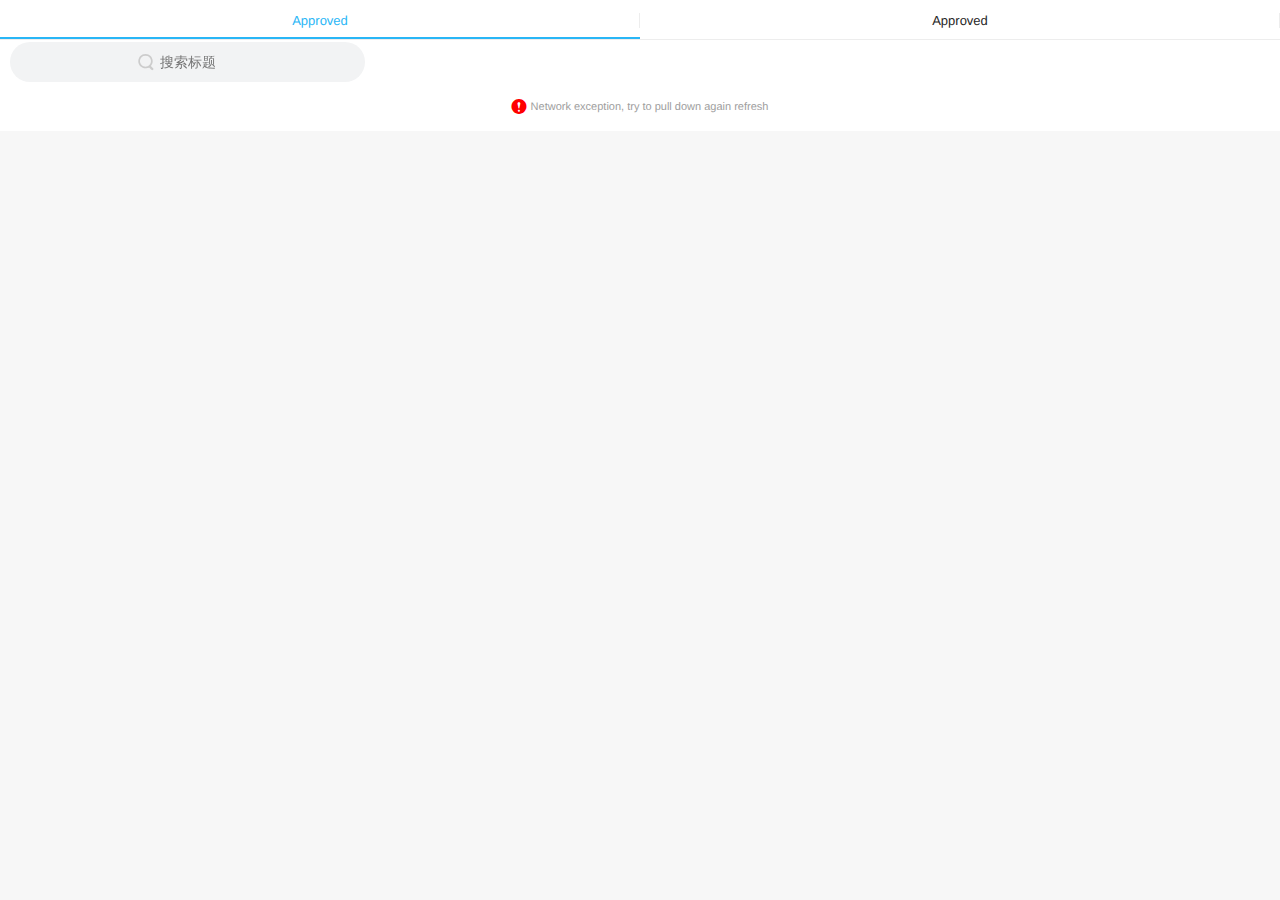
<file: src/main/resources/static/index.html>
<!DOCTYPE html>
<html lang="en">
<head>
    <meta charset="UTF-8">
    <meta http-equiv="Cache-Control" content="no-cache" />
    <title></title>
    <meta charset="UTF-8">
    <meta name="wap-font-scale" content="no">
    <meta content="width=device-width,initial-scale=1.0,maximum-scale=1.0,user-scalable=no" name="viewport">
    <meta content="yes" name="apple-mobile-web-app-capable">
    <meta content="black" name="apple-mobile-web-app-status-bar-style">
    <meta content="telephone=no" name="format-detection">
    <meta content="email=no" name="format-detection">
    <meta http-equiv="Pragma" content="no-cache">
<meta http-equiv="Cache-Control" content="no-cache">
<meta http-equiv="Expires" content="0">
<META HTTP-EQUIV="pragma" CONTENT="no-cache">
<META HTTP-EQUIV="Cache-Control" CONTENT="no-store, must-revalidate">
<META HTTP-EQUIV="expires" CONTENT="Wed, 26 Feb 1997 08:21:57 GMT">
<META HTTP-EQUIV="expires" CONTENT="0">
<script src="./libs/require.js" data-main="./js/main.min.js?v=1561358480182"></script>
<link href="./css/common.min.css?v=1561358480183" rel="stylesheet"/>
</head>
<body>
    <script src="http://cmp/v/js/cmp-i18n.js"></script>
    <script src="http://cmp/v/js/cordova/__CMPSHELL_PLATFORM__/cordova.js"></script>
    <script src="http://cmp/v/js/cordova/cordova-plugins.js"></script>
    <script src="http://cmp/v/js/cmp.js"></script>
    <script src="http://cmp/v/js/cmp-att.js"></script>
</body>
</html>
</file>
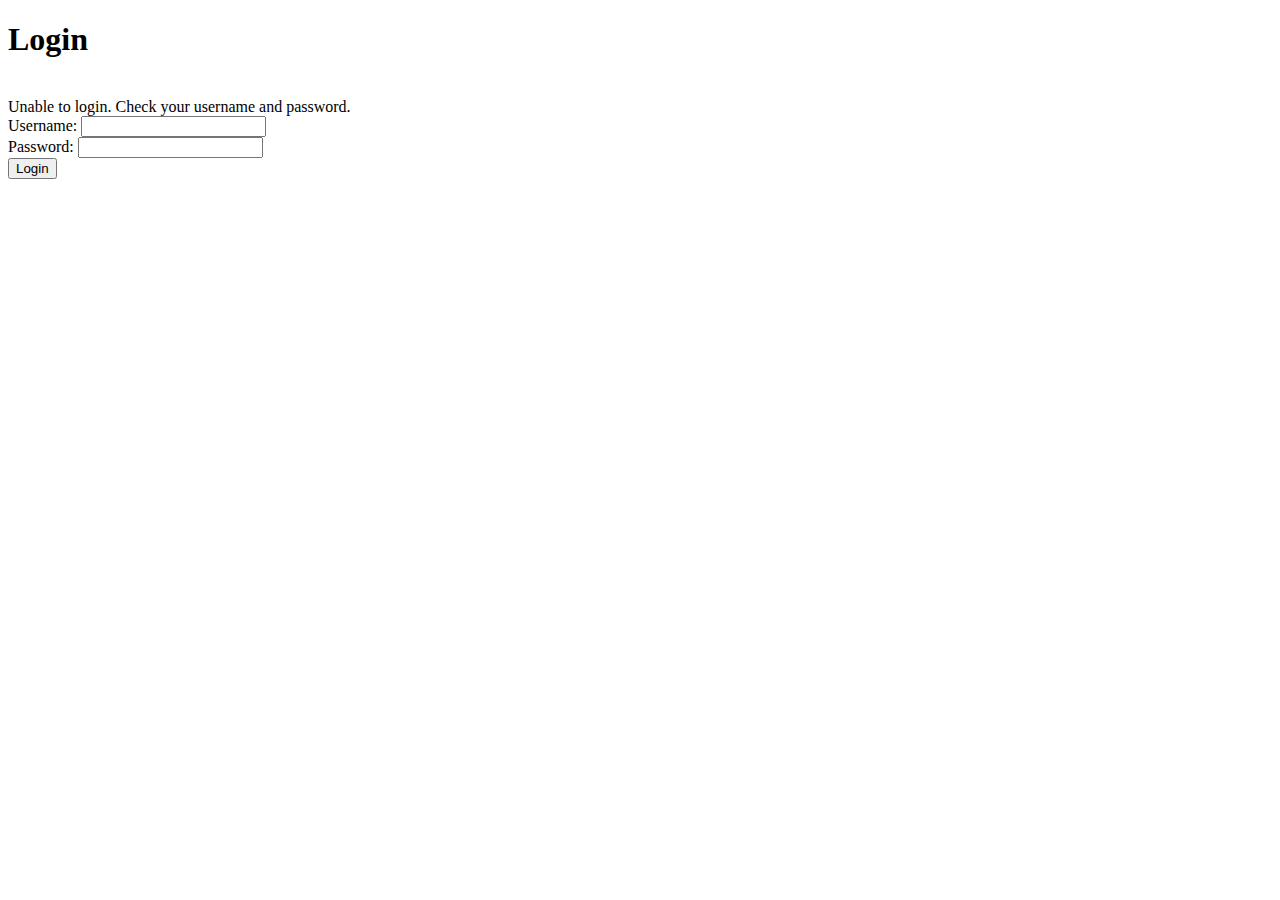
<file: src/main/resources/templates/login.html>
<!DOCTYPE html>
<html xmlns="http://www.w3.org/1999/xhtml"
      xmlns:th="http://www.thymeleaf.org">
<head>
    <title>hxnc</title>
</head>

<body>
<h1>Login</h1>
<img th:src="@{/images/hw.jpg}"/>

<div th:if="${error}">
    Unable to login. Check your username and password.
</div>

<form method="POST" th:action="@{/login}" id="loginForm">
    <label for="username">Username: </label>
    <input type="text" name="username" id="username" /><br/>

    <label for="password">Password: </label>
    <input type="password" name="password" id="password" /><br/>

    <input type="submit" value="Login"/>
</form>
</body>
</html>
</file>
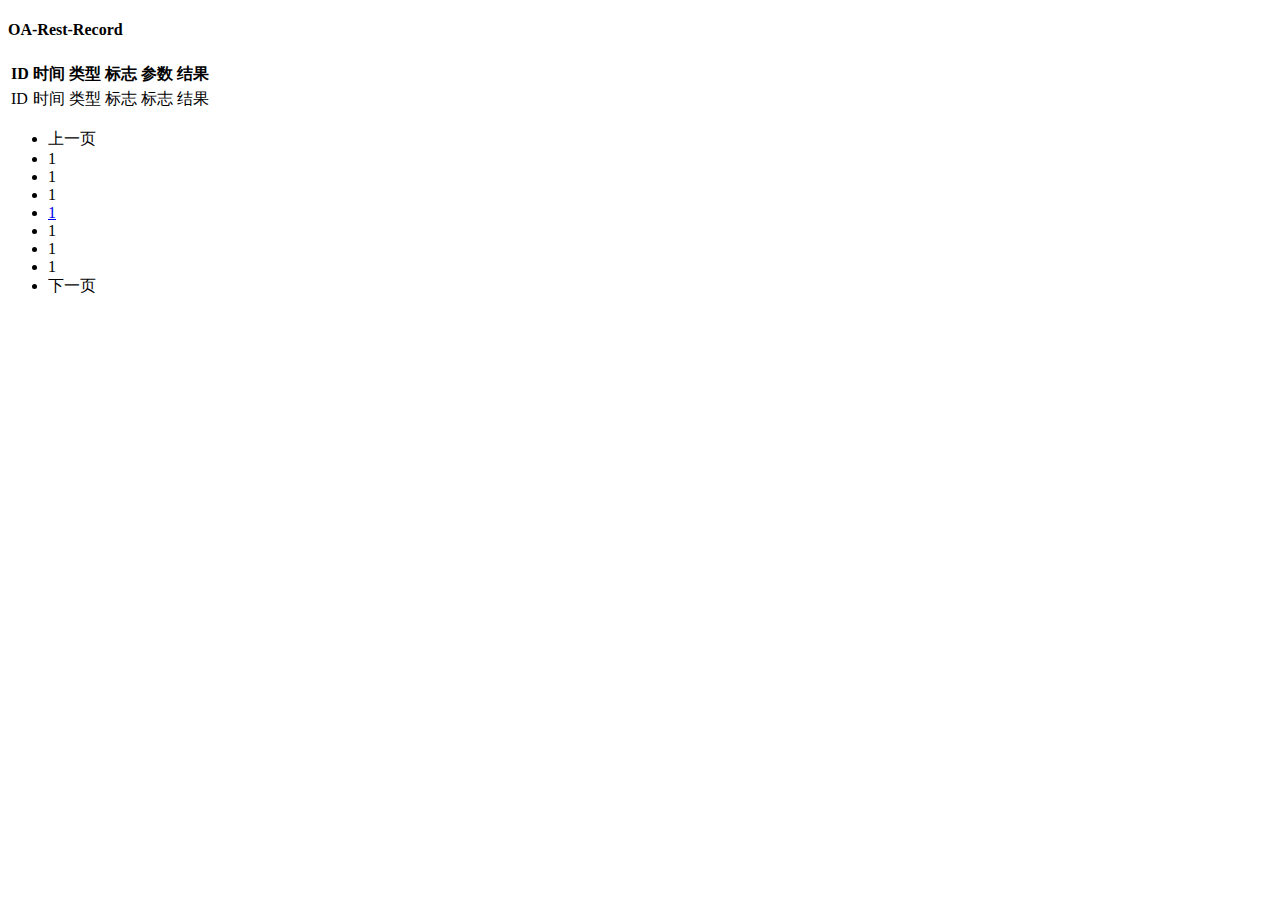
<file: src/main/resources/templates/oaRestRecord.html>
<!DOCTYPE html>
<html xmlns="http://www.w3.org/1999/xhtml"
      xmlns:th="http://www.thymeleaf.org">
<head>
    <meta charset="UTF-8"/>
    <title>OA-Rest-Record</title>
    <link rel="stylesheet" th:href="@{/css/bootstrap.min.css}"/>
</head>

<body>
<div class="container">
    <div class="col-md-12">
        <div class="panel panel-primary">
            <div class="panel-heading">
                <h4 class="panel-title">OA-Rest-Record</h4>
            </div>
            <div class="panel-body">
                <div class="table table-responsive">
                    <table class="table table-bordered table-hover">
                        <thead>
                        <th class="text-center">ID</th>
                        <th class="text-center">时间</th>
                        <th class="text-center">类型</th>
                        <th class="text-center">标志</th>
                        <th class="text-center">参数</th>
                        <th class="text-center">结果</th>
                        </thead>
                        <tbody class="text-center">
                        <tr th:each="o : ${oaRestRecords.content}">
                            <td th:text="${o.id}">ID</td>
                            <td th:text="${o.restAt}">时间</td>
                            <td th:text="${o.type}">类型</td>
                            <td th:text="${o.success}">标志</td>
                            <td th:text="${o.params}">标志</td>
                            <td th:text="${o.result}">结果</td>
                        </tr>
                        </tbody>
                    </table>
                </div>
            </div>
        </div>
    </div>
</div>

<ul class="pagination pagination-lg"
    th:with="currentPage=${oaRestRecords.number}+1, totalPages=${oaRestRecords.totalPages}, therf='oaRestRecords?page='">
    <li th:class="${currentPage==1}?'disabled' : ''"><a th:href="${currentPage==1}?'#':@{${therf} + ${currentPage-2}}">上一页</a>
    </li>
    <li th:if="${currentPage-3 >=1}"><a th:href="@{${therf} + ${currentPage-4}}" th:text="${currentPage -3}">1</a></li>
    <li th:if="${currentPage-2 >=1}"><a th:href="@{${therf} + ${currentPage-3}}" th:text="${currentPage -2}">1</a></li>
    <li th:if="${currentPage-1 >=1}"><a th:href="@{${therf} + ${currentPage-2}}" th:text="${currentPage -1}">1</a></li>
    <li class="active"><a href="#" th:text="${currentPage}">1</a></li>
    <li th:if="${currentPage+1 <=totalPages}"><a th:href="@{${therf} + ${currentPage}}"
                                                 th:text="${currentPage +1}">1</a></li>
    <li th:if="${currentPage+2 <=totalPages}"><a th:href="@{${therf} + ${currentPage+1}}"
                                                 th:text="${currentPage +2}">1</a></li>
    <li th:if="${currentPage+3 <=totalPages}"><a th:href="@{${therf} + ${currentPage+2}}"
                                                 th:text="${currentPage +3}">1</a></li>
    <li th:class="${currentPage==totalPages}?'disabled' : ''"><a
            th:href="${currentPage==totalPages}?'#':@{${therf} + ${currentPage}}">下一页</a></li>
</ul>

</body>
</html>
</file>
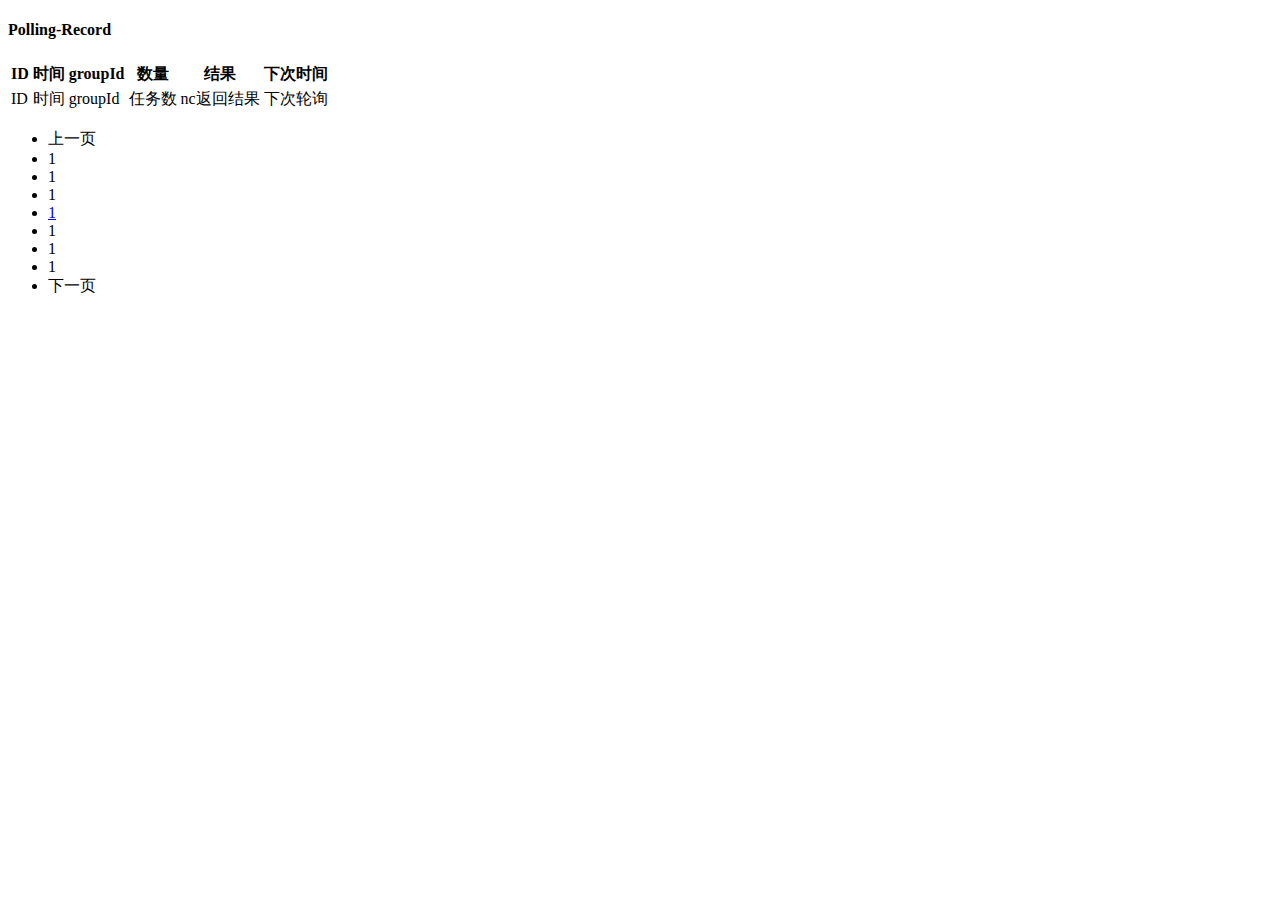
<file: src/main/resources/templates/pollingRecord.html>
<!DOCTYPE html>
<html xmlns="http://www.w3.org/1999/xhtml"
      xmlns:th="http://www.thymeleaf.org">
<head>
    <meta charset="UTF-8"/>
    <title>Polling-Record</title>
    <link rel="stylesheet" th:href="@{/css/bootstrap.min.css}"/>
</head>

<body>
<div class="container">
    <div class="col-md-12">
        <div class="panel panel-primary">
            <div class="panel-heading">
                <h4 class="panel-title">Polling-Record</h4>
            </div>
            <div class="panel-body">
                <div class="table table-responsive">
                    <table class="table table-bordered table-hover">
                        <thead>
                        <th class="text-center">ID</th>
                        <th class="text-center">时间</th>
                        <th class="text-center">groupId</th>
                        <th class="text-center">数量</th>
                        <th class="text-center">结果</th>
                        <th class="text-center">下次时间</th>
                        </thead>
                        <tbody class="text-center">
                        <tr th:each="o : ${pollingRecords.content}">
                            <td th:text="${o.id}">ID</td>
                            <td th:text="${o.pollAt}">时间</td>
                            <td th:text="${o.groupId}">groupId</td>
                            <td th:text="${o.taskCount}">任务数</td>
                            <td th:text="${o.ncResult}">nc返回结果</td>
                            <td th:text="${o.nextTime}">下次轮询</td>
                        </tr>
                        </tbody>
                    </table>
                </div>
            </div>
        </div>
    </div>
</div>

<ul class="pagination pagination-lg"
    th:with="currentPage=${pollingRecords.number}+1, totalPages=${pollingRecords.totalPages}, therf='pollingRecords?page='"
    th:if="${pollingRecords.totalPages > 0}">
    <li th:if="${currentPage>1}"><a th:href="@{${therf} + ${currentPage-2}}">上一页</a></li>
    <li th:if="${currentPage-3>=1}"><a th:href="@{${therf} + ${currentPage-4}}" th:text="${currentPage-3}">1</a></li>
    <li th:if="${currentPage-2>=1}"><a th:href="@{${therf} + ${currentPage-3}}" th:text="${currentPage-2}">1</a></li>
    <li th:if="${currentPage-1>=1}"><a th:href="@{${therf} + ${currentPage-2}}" th:text="${currentPage-1}">1</a></li>
    <li class="active"><a href="#" th:text="${currentPage}">1</a></li>
    <li th:if="${currentPage+1<=totalPages}"><a th:href="@{${therf} + ${currentPage}}"
                                                 th:text="${currentPage +1}">1</a></li>
    <li th:if="${currentPage+2<=totalPages}"><a th:href="@{${therf} + ${currentPage+1}}"
                                                 th:text="${currentPage +2}">1</a></li>
    <li th:if="${currentPage+3<=totalPages}"><a th:href="@{${therf} + ${currentPage+2}}"
                                                 th:text="${currentPage +3}">1</a></li>
    <li th:if="${currentPage<totalPages}"><a th:href="@{${therf} + ${currentPage}}">下一页</a></li>
</ul>

</body>
</html>
</file>
<file: src/main/resources/static/css/common.min.css>
.preloader,.spinner{width:20px;height:20px}.yy-pageview,.yy-showpage{-webkit-backface-visibility:hidden}.yy-input-inner,input[type=search]{-webkit-appearance:none}@font-face{font-family:icomoon;src:url(../fonts/icomoon.eot?4juiro1);src:url(../fonts/icomoon.eot?4juiro1#iefix) format('embedded-opentype'),url(../fonts/icomoon.ttf?4juiro1) format('truetype'),url(../fonts/icomoon.woff?4juiro1) format('woff'),url(../fonts/icomoon.svg?4juiro1#icomoon) format('svg');font-weight:400;font-style:normal}embed{display:none}.sticky{position:-webkit-sticky!important;position:sticky!important;z-index:11!important;top:0!important}.fixed{position:fixed!important;z-index:111!important;top:0}.yy-translate3d{transform:translate3d(0,0,0);-webkit-transition:transform .3s ease;transition:transform .3s ease;-webkit-transform:translate3d(0,0,0)}.preloader{display:inline-block;background-image:url("data:image/svg+xml;charset=utf-8,%3Csvg%20viewBox%3D'0%200%20120%20120'%20xmlns%3D'http%3A%2F%2Fwww.w3.org%2F2000%2Fsvg'%20xmlns%3Axlink%3D'http%3A%2F%2Fwww.w3.org%2F1999%2Fxlink'%3E%3Cdefs%3E%3Cline%20id%3D'l'%20x1%3D'60'%20x2%3D'60'%20y1%3D'7'%20y2%3D'27'%20stroke%3D'%236c6c6c'%20stroke-width%3D'11'%20stroke-linecap%3D'round'%2F%3E%3C%2Fdefs%3E%3Cg%3E%3Cuse%20xlink%3Ahref%3D'%23l'%20opacity%3D'.27'%2F%3E%3Cuse%20xlink%3Ahref%3D'%23l'%20opacity%3D'.27'%20transform%3D'rotate(30%2060%2C60)'%2F%3E%3Cuse%20xlink%3Ahref%3D'%23l'%20opacity%3D'.27'%20transform%3D'rotate(60%2060%2C60)'%2F%3E%3Cuse%20xlink%3Ahref%3D'%23l'%20opacity%3D'.27'%20transform%3D'rotate(90%2060%2C60)'%2F%3E%3Cuse%20xlink%3Ahref%3D'%23l'%20opacity%3D'.27'%20transform%3D'rotate(120%2060%2C60)'%2F%3E%3Cuse%20xlink%3Ahref%3D'%23l'%20opacity%3D'.27'%20transform%3D'rotate(150%2060%2C60)'%2F%3E%3Cuse%20xlink%3Ahref%3D'%23l'%20opacity%3D'.37'%20transform%3D'rotate(180%2060%2C60)'%2F%3E%3Cuse%20xlink%3Ahref%3D'%23l'%20opacity%3D'.46'%20transform%3D'rotate(210%2060%2C60)'%2F%3E%3Cuse%20xlink%3Ahref%3D'%23l'%20opacity%3D'.56'%20transform%3D'rotate(240%2060%2C60)'%2F%3E%3Cuse%20xlink%3Ahref%3D'%23l'%20opacity%3D'.66'%20transform%3D'rotate(270%2060%2C60)'%2F%3E%3Cuse%20xlink%3Ahref%3D'%23l'%20opacity%3D'.75'%20transform%3D'rotate(300%2060%2C60)'%2F%3E%3Cuse%20xlink%3Ahref%3D'%23l'%20opacity%3D'.85'%20transform%3D'rotate(330%2060%2C60)'%2F%3E%3C%2Fg%3E%3C%2Fsvg%3E");background-position:50%;background-size:100%;background-repeat:no-repeat;-webkit-animation:preloader-spin 1s steps(12,end) infinite;animation:preloader-spin 1s steps(12,end) infinite}.yy-text-loading{width:16px;height:16px}.preloader-white{background-image:url("data:image/svg+xml;charset=utf-8,%3Csvg%20viewBox%3D'0%200%20120%20120'%20xmlns%3D'http%3A%2F%2Fwww.w3.org%2F2000%2Fsvg'%20xmlns%3Axlink%3D'http%3A%2F%2Fwww.w3.org%2F1999%2Fxlink'%3E%3Cdefs%3E%3Cline%20id%3D'l'%20x1%3D'60'%20x2%3D'60'%20y1%3D'7'%20y2%3D'27'%20stroke%3D'%23fff'%20stroke-width%3D'11'%20stroke-linecap%3D'round'%2F%3E%3C%2Fdefs%3E%3Cg%3E%3Cuse%20xlink%3Ahref%3D'%23l'%20opacity%3D'.27'%2F%3E%3Cuse%20xlink%3Ahref%3D'%23l'%20opacity%3D'.27'%20transform%3D'rotate(30%2060%2C60)'%2F%3E%3Cuse%20xlink%3Ahref%3D'%23l'%20opacity%3D'.27'%20transform%3D'rotate(60%2060%2C60)'%2F%3E%3Cuse%20xlink%3Ahref%3D'%23l'%20opacity%3D'.27'%20transform%3D'rotate(90%2060%2C60)'%2F%3E%3Cuse%20xlink%3Ahref%3D'%23l'%20opacity%3D'.27'%20transform%3D'rotate(120%2060%2C60)'%2F%3E%3Cuse%20xlink%3Ahref%3D'%23l'%20opacity%3D'.27'%20transform%3D'rotate(150%2060%2C60)'%2F%3E%3Cuse%20xlink%3Ahref%3D'%23l'%20opacity%3D'.37'%20transform%3D'rotate(180%2060%2C60)'%2F%3E%3Cuse%20xlink%3Ahref%3D'%23l'%20opacity%3D'.46'%20transform%3D'rotate(210%2060%2C60)'%2F%3E%3Cuse%20xlink%3Ahref%3D'%23l'%20opacity%3D'.56'%20transform%3D'rotate(240%2060%2C60)'%2F%3E%3Cuse%20xlink%3Ahref%3D'%23l'%20opacity%3D'.66'%20transform%3D'rotate(270%2060%2C60)'%2F%3E%3Cuse%20xlink%3Ahref%3D'%23l'%20opacity%3D'.75'%20transform%3D'rotate(300%2060%2C60)'%2F%3E%3Cuse%20xlink%3Ahref%3D'%23l'%20opacity%3D'.85'%20transform%3D'rotate(330%2060%2C60)'%2F%3E%3C%2Fg%3E%3C%2Fsvg%3E")}@-webkit-keyframes preloader-spin{100%{-webkit-transform:rotate(360deg)}}@keyframes preloader-spin{100%{transform:rotate(360deg)}}*{padding:0;margin:0;-moz-flex-shrink:0;-webkit-flex-shrink:0;flex-shrink:0;box-sizing:border-box}body,html{font-size:20px;-webkit-tap-highlight-color:transparent;width:100%;height:100%;font-family:HiraginoSansGB-W3,"Helvetica Neue",Helvetica,STHeiTi,sans-serif;overflow:hidden;touch-action:manipulation}.displayflex,.yy-icon i,.yy-statusview,.yy-view{-webkit-overflow-scrolling:touch;position:relative}.displayflex,.yy-icon i{display:-webkit-box;display:-webkit-flex;display:-moz-box;display:-moz-flex;display:-ms-flexbox;display:flex}.yy-pretext{float:left}.yy-text-loading{margin-right:5px}.yy-text-box{display:-webkit-box;-webkit-box-orient:vertical;overflow:hidden;word-break:break-word}.yy-root-view{width:100%;height:100%;position:relative;-webkit-box-direction:normal;-webkit-box-orient:vertical;-moz-flex-direction:column;-webkit-flex-direction:column;flex-direction:column}.yy-page-inner,.yy-pageview{-moz-flex-direction:column;width:100%;height:100%;background-color:#fff;-webkit-box-orient:vertical;position:absolute;overflow:hidden;-webkit-box-direction:normal}.yy-pageview{left:0;top:0;-webkit-flex-direction:column;flex-direction:column;-webkit-transform-style:preserve-3d;transform:translate3d(100%,0,0);-webkit-transform:translate3d(100%,0,0)}.yy-pageview-show,.yy-viewpager-item .yy-pageview{transform:translate3d(0,0,0);-webkit-transform:translate3d(0,0,0)}.yy-page-inner{z-index:18;-webkit-flex-direction:column;flex-direction:column}.yy-showpage{width:100%;height:100%;position:absolute;backface-visibility:hidden;-webkit-perspective:1000;perspective:1000;background-color:#fff;-webkit-box-direction:normal;-webkit-box-orient:vertical;-moz-flex-direction:column;-webkit-flex-direction:column;flex-direction:column}.yy-date-wrapper,.yy-dialog-wrapper{-webkit-backface-visibility:hidden;-moz-backface-visibility:hidden;-webkit-transform:translate3d(-50%,0,0);-moz-transform:translate3d(-50%,0,0);-ms-transform:translate3d(-50%,0,0)}.displaynone{display:none!important}.yy-backcover{position:absolute;left:0;right:0;top:0;bottom:0;z-index:100}.yy-allcomments-wrapper,.yy-date-wrapper,.yy-dialog-wrapper{left:50%;position:absolute;visibility:hidden}.yy-dialog-wrapper{top:30%;width:75%;height:auto;z-index:2000;backface-visibility:hidden;transform:translate3d(-50%,0,0)}.yy-date-wrapper{top:40%;width:300px;height:122px;z-index:1001;background:#fff;backface-visibility:hidden;transform:translate3d(-50%,0,0)}.yy-input-inner{width:45%;height:36px;font-size:14px;text-align:center;-moz-appearance:none;color:#333!important;appearance:none;border:1px solid #eee;border-radius:2px}.yy-input-wrap{width:90%;color:#333;font-size:14px;line-height:36px;margin:20px auto}.yy-allcomments-wrapper{width:100%;height:auto;z-index:2000;-webkit-backface-visibility:hidden;-moz-backface-visibility:hidden;backface-visibility:hidden;-webkit-transform:translate3d(-50%,0,0);-moz-transform:translate3d(-50%,0,0);-ms-transform:translate3d(-50%,0,0);transform:translate3d(-50%,0,0)}.yy-dialog-bk-show,.yy-dialog-show.yy-dialog-out-wrap{visibility:visible}.yy-dialog-bk{position:absolute;width:100%;height:100%;top:0;left:0;z-index:1000;opacity:0;background:rgba(0,0,0,.5);-webkit-transition:opacity .3s;-moz-transition:opacity .3s;transition:opacity .3s}.yy-allcomments-inner,.yy-dialog-inner{background:#fff;border-radius:3px;position:relative;margin:0 auto}.yy-dialog-bk-show{opacity:1}.yy-dialog-inner{-webkit-transition:-webkit-transform .2s,opacity .2s;-moz-transition:-moz-transform .2s,opacity .2s;transition:transform .2s,opacity .2s}.yy-allcomments-inner{height:440px;-webkit-transition:-webkit-transform .2s,opacity .2s;-moz-transition:-moz-transform .2s,opacity .2s;transition:transform .2s,opacity .2s}.yy-checklist,.yy-pull-arrow,.yy-sgm-android-inner{transition:transform .3s cubic-bezier(.05,.69,.14,1)}.yy-dialog-hide.yy-dialog-effect-1 .yy-allcomments-inner,.yy-dialog-hide.yy-dialog-effect-1 .yy-dialog-inner{-webkit-transform:scale(.7);-moz-transform:scale(.7);-ms-transform:scale(.7);transform:scale(.7);opacity:0}.yy-dialog-show.yy-dialog-effect-1 .yy-allcomments-inner,.yy-dialog-show.yy-dialog-effect-1 .yy-dialog-inner{-webkit-transform:scale(1);-moz-transform:scale(1);-ms-transform:scale(1);transform:scale(1);opacity:1}.yy-dialog-effect-3 .yy-allcomments-inner,.yy-dialog-effect-3 .yy-dialog-inner{-webkit-transform:translateY(20%);-moz-transform:translateY(20%);-ms-transform:translateY(20%);transform:translateY(20%);opacity:0}.yy-dialog-show.yy-dialog-effect-3 .yy-allcomments-inner,.yy-dialog-show.yy-dialog-effect-3 .yy-dialog-inner{-webkit-transform:translateY(0);-moz-transform:translateY(0);-ms-transform:translateY(0);transform:translateY(0);opacity:1}.yy-dialog-effect-2 .yy-allcomments-inner,.yy-dialog-effect-2 .yy-dialog-inner{-webkit-transform:translateX(20%);-moz-transform:translateX(20%);-ms-transform:translateX(20%);transform:translateX(20%);opacity:0}.yy-dialog-show.yy-dialog-effect-2 .yy-allcomments-inner,.yy-dialog-show.yy-dialog-effect-2 .yy-dialog-inner{-webkit-transform:translateX(0);-moz-transform:translateX(0);-ms-transform:translateX(0);transform:translateX(0);opacity:1}.yy-repeat{position:relative}.yy-repeat-placeholder{position:absolute;left:0;right:0;top:0;z-index:21;bottom:0;background-color:#eee}.yy-dialog-title,.yy-nexttext,.yy-pretext,.yy-sticky{position:relative}.yy-dialog-title{text-align:center;font-size:17px;color:#333;padding-top:14px;margin-bottom:14px}.yy-sticky{position:-webkit-sticky!important;position:-moz-sticky;position:-ms-sticky;position:sticky!important}.yy-imgcontent-text,.yy-radio,.yy-sgm-android,.yy-sgm-android-inner{position:relative}.yy-sgm-android-inner{flex-wrap:nowrap}.yy-radio{border-radius:100%}.yy-radio-selected .yy-radio:before{top:50%;left:50%;z-index:10;font-size:18px;transform:translate3d(-50%,-50%,0);-webkit-transform:translate3d(-50%,-50%,0)}.yy-btn,.yy-icon,.yy-sgm-android,.yy-sgm-ios,.yy-view{z-index:10}.yy-segmentitem-android{flex-shrink:0;-webkit-flex-shrink:0;justify-content:center;-webkit-justify-content:center;align-items:center;-webkit-align-items:center}.yy-segmentitem{-webkit-flex:1;-webkit-box-flex:1;-moz-box-flex:1;-ms-flex:1;justify-content:center;-webkit-justify-content:center;align-items:center;-webkit-align-items:center}.yy-sgm-android{overflow:hidden;-webkit-overflow-scrolling:touch}.yy-imgcontent-text img{max-width:100%}.yy-popover{position:absolute;top:30px;z-index:22;visibility:hidden}.yy-pop-arrow{z-index:0;position:absolute}.yy-pop-bk,.yy-poplayer-bk{position:absolute;left:0;right:0;top:0;bottom:0;z-index:22;background-color:rgba(0,0,0,.5)}.yy-btn,.yy-btn-1,.yy-btn-2,.yy-pop-content,.yy-viewpager{position:relative}.yy-pop-content,.yy-tip{background-color:rgba(0,0,0,.9)}.yy-pop-content{border-radius:4px;z-index:1;overflow:hidden}.yy-viewpager{overflow:hidden}.yy-viewpager-item{position:absolute;width:100%;height:100%;top:0;overflow:hidden;left:0}.yy-sgm-ios-selected{background-color:#0093ff}.yy-sgm-item-selected{color:#fff!important}.yy-sgm-item-selected-android,.yy-sgm-item-selected-android .yy-icon-text,.yy-sgm-item-selected-android .yy-text,.yy-sgm-item-selected-android i{color:#0093ff!important}.yy-sgm-item-selected .yy-icon-text,.yy-sgm-item-selected i{color:#fff!important}.yy-btn-1{border:1px solid #0093ff;background-color:#fff;outline:0;color:#0093ff;border-radius:5px}.yy-btn{font-size:14px;height:26px;width:100px;-webkit-box-pack:center;-moz-justify-content:center;-webkit-justify-content:center;justify-content:center;-webkit-box-align:center;-moz-align-items:center;-webkit-align-items:center;align-items:center}.yy-btn-2{border:none;background-color:#0093ff;outline:0;color:#fff;border-radius:5px}.yy-sgm-indicator{position:absolute;left:0;transition:left ease .2s}.yy-loading-wrapper .spinner{width:27px;height:27px}.yy-selected{color:#0093ff!important}.yy-icon{color:#a3bfdd;position:relative}.left-in{animation:leftin .3s cubic-bezier(.05,.69,.14,1);-webkit-animation:leftin .3s cubic-bezier(.05,.69,.14,1);transform:translate3d(0,0,0);-webkit-transform:translate3d(0,0,0)}@keyframes leftin{0%{transform:translate3d(-100%,0,0)}100%{transform:translate3d(0,0,0)}}@-webkit-keyframes leftin{0%{-webkit-transform:translate3d(-100%,0,0)}100%{-webkit-transform:translate3d(0,0,0)}}.right-in{-webkit-animation:rightin .3s cubic-bezier(.05,.69,.14,1);animation:rightin .3s cubic-bezier(.05,.69,.14,1);transform:translate3d(0,0,0);-webkit-transform:translate3d(0,0,0)}@-webkit-keyframes rightin{0%{-webkit-transform:translate3d(100%,0,0)}100%{-webkit-transform:translate3d(0,0,0)}}@keyframes rightin{0%{transform:translate3d(100%,0,0)}100%{-webkit-transform:translate3d(0,0,0)}}.left-out,.yy-poplayer-left{transform:translate3d(-100%,0,0)}.left-out{animation:leftout .4s cubic-bezier(.05,.69,.14,1);-webkit-animation:leftout .4s cubic-bezier(.05,.69,.14,1);-webkit-transform:translate3d(-100%,0,0)}@keyframes leftout{0%{transform:translate3d(0,0,0)}100%{transform:translate3d(-100%,0,0)}}@-webkit-keyframes leftout{0%{-webkit-transform:translate3d(0,0,0)}100%{-webkit-transform:translate3d(-100%,0,0)}}.right-out{animation:rightout .4s cubic-bezier(.05,.69,.14,1);-webkit-animation:rightout .4s cubic-bezier(.05,.69,.14,1);transform:translate3d(100%,0,0)}@keyframes rightout{0%{transform:translate3d(0,0,0)}100%{transform:translate3d(100%,0,0)}}@-webkit-keyframes rightout{0%{-webkit-transform:translate3d(0,0,0)}100%{-webkit-transform:translate3d(100%,0,0)}}.yy-poplayer{position:absolute;z-index:23}.yy-poplayer-bottom{bottom:0;left:0;transform:translate3d(0,100%,0);-webkit-transform:translate3d(0,100%,0)}.yy-poplayer-bottom-show{animation:poplayerbottom .33s cubic-bezier(.05,.69,.14,1);-webkit-animation:poplayerbottom .33s cubic-bezier(.05,.69,.14,1);transform:translate3d(0,0,0);-webkit-transform:translate3d(0,0,0)}@-webkit-keyframes poplayerbottom{from{transform:translate3d(0,100%,0);-webkit-transform:translate3d(0,100%,0)}to{transform:translate3d(0,0,0);-webkit-transform:translate3d(0,0,0)}}@keyframes poplayerbottom{from{transform:translate3d(0,100%,0);-webkit-transform:translate3d(0,100%,0)}to{transform:translate3d(0,0,0);-webkit-transform:translate3d(0,0,0)}}.yy-poplayer-bottom-hide{animation:poplayerbottomhide .33s cubic-bezier(.05,.69,.14,1);-webkit-animation:poplayerbottomhide .33s cubic-bezier(.05,.69,.14,1);transform:translate3d(0,100%,0);-webkit-transform:translate3d(0,100%,0)}@-webkit-keyframes poplayerbottomhide{from{transform:translate3d(0,0,0);-webkit-transform:translate3d(0,0,0)}to{transform:translate3d(0,100%,0);-webkit-transform:translate3d(0,100%,0)}}@keyframes poplayerbottomhide{from{transform:translate3d(0,0,0);-webkit-transform:translate3d(0,0,0)}to{transform:translate3d(0,100%,0);-webkit-transform:translate3d(0,100%,0)}}.yy-poplayer-top{top:0;left:0;transform:translate3d(0,-100%,0);-webkit-transform:translate3d(0,-100%,0)}.yy-poplayer-top-show{animation:poplayertop .33s cubic-bezier(.05,.69,.14,1);-webkit-animation:poplayertop .33s cubic-bezier(.05,.69,.14,1);transform:translate3d(0,0,0);-webkit-transform:translate3d(0,0,0)}@-webkit-keyframes poplayertop{from{transform:translate3d(0,-100%,0);-webkit-transform:translate3d(0,-100%,0)}to{transform:translate3d(0,0,0);-webkit-transform:translate3d(0,0,0)}}@keyframes poplayertop{from{transform:translate3d(0,-100%,0);-webkit-transform:translate3d(0,-100%,0)}to{transform:translate3d(0,0,0);-webkit-transform:translate3d(0,0,0)}}.yy-poplayer-top-hide{animation:poplayertophide .33s cubic-bezier(.05,.69,.14,1);-webkit-animation:poplayertophide .33s cubic-bezier(.05,.69,.14,1);transform:translate3d(0,-100%,0);-webkit-transform:translate3d(0,-100%,0)}@-webkit-keyframes poplayertophide{from{transform:translate3d(0,0,0);-webkit-transform:translate3d(0,0,0)}to{transform:translate3d(0,-100%,0);-webkit-transform:translate3d(0,-100%,0)}}@keyframes poplayertophide{from{transform:translate3d(0,0,0);-webkit-transform:translate3d(0,0,0)}to{transform:translate3d(0,-100%,0);-webkit-transform:translate3d(0,-100%,0)}}.yy-poplayer-left{left:0;top:0;-webkit-transform:translate3d(-100%,0,0)}.yy-poplayer-left-show{transform:translate3d(0,0,0);-webkit-transform:translate3d(0,0,0);animation:poplayerleft .33s cubic-bezier(.05,.69,.14,1);-webkit-animation:poplayerleft .33s cubic-bezier(.05,.69,.14,1)}.yy-poplayer-left-hide{animation:poplayerlefthide .33s cubic-bezier(.05,.69,.14,1);-webkit-animation:poplayerlefthide .33s cubic-bezier(.05,.69,.14,1);transform:translate3d(-100%,0,0);-webkit-transform:translate3d(-100%,0,0)}@-webkit-keyframes poplayerleft{from{transform:translate3d(-100%,0,0);-webkit-transform:translate3d(-100%,0,0)}to{transform:translate3d(0,0,0);-webkit-transform:translate3d(0,0,0)}}@keyframes poplayerleft{from{transform:translate3d(-100%,0,0);-webkit-transform:translate3d(-100%,0,0)}to{transform:translate3d(0,0,0);-webkit-transform:translate3d(0,0,0)}}@-webkit-keyframes poplayerlefthide{from{transform:translate3d(0,0,0);-webkit-transform:translate3d(0,0,0)}to{transform:translate3d(-100%,0,0);-webkit-transform:translate3d(-100%,0,0)}}@keyframes poplayerlefthide{from{transform:translate3d(0,0,0);-webkit-transform:translate3d(0,0,0)}to{transform:translate3d(-100%,0,0);-webkit-transform:translate3d(-100%,0,0)}}.yy-poplayer-right{right:0;top:0;transform:translate3d(100%,0,0)}.yy-poplayer-right-show{transform:translate3d(0,0,0);-webkit-transform:translate3d(0,0,0);animation:poplayerright .33s cubic-bezier(.05,.69,.14,1);-webkit-animation:poplayerright .33s cubic-bezier(.05,.69,.14,1)}.yy-poplayer-right-hide{transform:translate3d(100%,0,0);animation:poplayerrighthide .33s cubic-bezier(.05,.69,.14,1);-webkit-animation:poplayerrighthide .33s cubic-bezier(.05,.69,.14,1)}@-webkit-keyframes poplayerright{from{transform:translate3d(100%,0,0)}to{transform:translate3d(0,0,0);-webkit-transform:translate3d(0,0,0)}}@keyframes poplayerright{from{transform:translate3d(100%,0,0)}to{transform:translate3d(0,0,0);-webkit-transform:translate3d(0,0,0)}}@-webkit-keyframes poplayerrighthide{from{transform:translate3d(0,0,0);-webkit-transform:translate3d(0,0,0)}to{transform:translate3d(100%,0,0)}}@keyframes poplayerrighthide{from{transform:translate3d(0,0,0);-webkit-transform:translate3d(0,0,0)}to{transform:translate3d(100%,0,0)}}.yy-tabbarview{position:relative;width:100%}.yy-tabbbar-pages{position:absolute;left:0;z-index:8;top:0;width:100%;height:100%;overflow:hidden}.yy-tabbar{z-index:9}.yy-init-left{left:0;top:0}.yy-badge{background-color:red;position:absolute;right:0;top:0;padding:2px 5px;color:#fff;font-size:12px;z-index:10}.yy-clearboth,.yy-collapse-btn::before{clear:both}.yy-collapse-btn{position:relative;display:inline-block;top:5px;padding-right:18px;color:#73d51c;font-size:15px}.yy-collapse-btn:before{position:absolute;content:"\e910";right:0;top:50%;transform:translateY(-40%);-webkit-transform:translateY(-40%);font-size:13px}.yy-showall-btn{position:absolute;bottom:0;right:0;padding-right:17px}.yy-expand-btn{position:relative;margin-top:5px;width:43px}.yy-expand-btn:before,.yy-showall-btn:before{position:absolute;content:"\e90f";right:0;top:50%;transform:translateY(-40%);-webkit-transform:translateY(-40%);font-size:13px}.yy-inner-text_limit{overflow:scroll;max-height:100px}.yy-inner-text{max-width:100%;width:100%}.yy-inner-text img{width:100%;height:100%;float:right;margin-right:10px}.yy-inner-text br{clear:both}.yy-init-right{right:0;top:0}.yy-init-bottom{bottom:0;left:0}.yy-init-left-im,.yy-init-right-im{top:0;transform:translate3d(0,0,0)!important;-webkit-transform:translate3d(0,0,0)!important}.yy-init-bottom-im{left:0;transform:translate3d(0,0,0)!important;-webkit-transform:translate3d(0,0,0)!important}.yy-icon-img{position:relative;width:40px;height:40px}.yy-icon-img img{width:100%;height:100%;border-radius:50%;position:relative}.yy-icon i:before,.yy-tip i:before{speak:none;font-style:normal;font-weight:400;font-variant:normal;text-transform:none;content:attr(data-icon)}.yy-tip-icon{color:#0fc660;font-size:33px;border-radius:100%}.yy-dialog-content-text{text-align:center;padding-top:20px;padding-bottom:20px;font-size:15px}.yy-select-file-type-content-text{font-size:16px;text-align:center;padding-top:20px;padding-bottom:20px;border-bottom:1px solid #eee}.yy-select-file-type-content-text:last-child{border-bottom:none}.yy-allcomments-content-text{height:440px;overflow:scroll;padding-top:20px;padding-bottom:20px;font-size:14px;color:#333}.yy-tip-text{color:#fff;font-size:12px;text-align:center;max-width:100%;position:relative}.yy-icon i{font-size:16px}.yy-icon-text{-webkit-line-clamp:1;position:relative;font-size:12px}.yy-cs-item-dropdown,.yy-loading-pbw{position:absolute;right:0;left:0;top:0}.yy-loading-pbw{bottom:0;z-index:1111}.yy-condition-selector,.yy-loading-pb{position:relative}.yy-loading-pb{transition:width 1.5s cubic-bezier(.05,.69,.14,1);top:0;height:3px;width:0;background-color:#00b412}.yy-cs-dropdown{position:fixed;z-index:100;display:none;background-color:rgba(202,202,202,.2)}.yy-cs-loading-wrapper{position:relative;height:100px;width:100%}.yy-cs-loading-wrapper2{height:584px}.yy-cs-dropdown-inner{position:relative;width:100%;overflow:hidden;height:100%}.yy-cs-item-dropdown{transform:translate3d(0,-100%,0);-webkit-transform:translate3d(0,-100%,0);background-color:#fff}.yy-cs-multiselector2,.yy-cs-selector2{position:relative;width:100%;height:100%}.yy-cs-multiselector,.yy-cs-selector{position:relative;width:100%;height:100%;overflow-y:auto}.yy-cs-multiselector-list{position:relative;flex:1;-webkit-flex:1;-webkit-box-flex:1;-moz-box-flex:1;-ms-flex:1;flex-wrap:wrap;-webkit-flex-wrap:wrap;overflow-y:auto}.yy-cs-selector-span,.yy-cs-selector-span2{position:relative;overflow:hidden;font-size:.6rem;display:block;text-overflow:ellipsis;white-space:nowrap}.yy-cs-multiselector-list2{position:relative;flex:1;-webkit-flex:1;-webkit-box-flex:1;-moz-box-flex:1;-ms-flex:1;flex-wrap:wrap;-webkit-flex-wrap:wrap}.yy-cs-multiselector-bottom{flex-shrink:0;-webkit-flex-shrink:0;position:relative;border-top:1px solid #e2e8ed}.yy-cs-item{position:relative;flex:1;-webkit-flex:1;-webkit-box-flex:1;-moz-box-flex:1;-ms-flex:1;justify-content:center;-webkit-justify-content:center;align-items:center;-webkit-align-items:center}.yy-cs-muselector-item,.yy-cs-muselector-item3,.yy-cs-selector-item,.yy-cs-selector-leftitem{position:relative;height:2.4rem;padding-left:1rem;colro:#8899a6;border-bottom:1px solid #e2e8ed}.yy-cs-selector-span{width:70%;margin-left:16px}.yy-cs-selector-span2{width:64%}.yy-pull-wrapper,.yy-view-innerwrapper{width:100%;position:relative}.yy-cs-muselector-item{width:100%;border-bottom:none;background:#fff}.yy-cs-muselector-item3{width:80%;border-bottom:none;background:#fff}.yy-cs-muselector-item2{padding-left:.5rem;padding-right:.5rem;width:50%}.yy-cs-selector-leftitem{padding-left:.6rem;font-size:.6rem}.yy-cs-btn{position:relative;background-color:#fff;flex:1;-webkit-flex:1;-webkit-box-flex:1;-moz-box-flex:1;-ms-flex:1;font-size:.7rem}.yy-cs-ok-btn{background-color:#ff4e5b;color:#fff}.yy-cs-selector-left{width:5rem;overflow-y:auto;background-color:#eee}.yy-cs-selector-left .yy-cs-selector-leftitem:last-child{border-bottom:none}.yy-cs-selector-right{flex:1;-webkit-flex:1;-webkit-box-flex:1;-moz-box-flex:1;-ms-flex:1;overflow-y:auto;position:relative}.yy-cs-selector-leftitem-selected{background-color:#fff}.yy-cs-selector-right-menuwrapper{position:absolute;right:0;left:0;top:0;bottom:0;overflow-y:auto}.yy-cs-selector-leftitem-selected:before{content:"";position:absolute;left:0;width:3px;bottom:0;top:0;background-color:#0093ff}.checkbox_select_icon,.checkbox_select_icon2,.checkbox_select_icon_s{width:18px;height:18px;background-color:#fff;font-size:14px}.checkbox_select_icon{border-radius:4px;border:1px solid #e5e5e5;display:block;float:left}.checkbox_select_icon_s{border-radius:4px;border:1px solid #e5e5e5;display:block;float:left;margin:17px 0}.checkbox_select_icon2{right:55px;content:"";position:absolute;border-radius:4px;border:1px solid #e5e5e5;display:block;margin:17px 16px 17px 0}.yy_arrow_icon:after,.yy_arrow_icon_up:after{content:'';top:1rem;display:block;width:9px;height:9px;border-top:1px solid #999;border-right:1px solid #999;position:absolute}.yy_arrow_icon:after{right:1rem;transform:rotate(135deg);-webkit-transform:rotate(135deg)}.yy_arrow_icon_up:after{right:1rem;transform:rotate(-45deg);-webkit-transform:rotate(-45deg)}.yy-cs-muselector-item-selected:before,.yy-cs-selector-item-selected:before{font-family:icomoon!important;speak:none;content:"\e90a";position:absolute;right:.8rem;top:50%;z-index:111;transform:translate3d(0,-50%,0);-webkit-transform:translate3d(0,-50%,0);font-style:normal;font-weight:400;font-variant:normal;text-transform:none;font-size:1rem;transform-origin:center;-webkit-transform-origin:center;line-height:1;-webkit-font-smoothing:antialiased}.yy-cs-muselector-item2-selected:before,.yy-cs-muselector-item3-selected:before,.yy-cs-selector-item2-selected:before,.yy-cs-selector-item3-selected:before{color:#0093ff;font-size:.9rem;top:50%;content:"\e90a";z-index:111;position:absolute;speak:none;font-style:normal;font-variant:normal;line-height:1;-webkit-font-smoothing:antialiased;font-family:icomoon!important}.yy-cs-muselector-item3-selected:before,.yy-cs-selector-item3-selected:before{right:71px;transform:translate3d(0,-50%,0);-webkit-transform:translate3d(0,-50%,0);font-weight:400;text-transform:none;transform-origin:center;-webkit-transform-origin:center}.yy-cs-muselector-item2-selected:before,.yy-cs-selector-item2-selected:before{transform:translate3d(0,-50%,0);-webkit-transform:translate3d(0,-50%,0);font-weight:400;text-transform:none;transform-origin:center;-webkit-transform-origin:center}.yy-checkbox-selected:before{color:#fff;top:50%;left:50%;position:absolute;transform:translate3d(-50%,-50%,0);-webkit-transform:translate3d(-50%,-50%,0);content:"\e90a";z-index:111}.yy-cs-muselector-item2.yy-cs-muselector-item-selected{color:#0093ff}.yy-cs-muselector-item2.yy-cs-muselector-item-selected:after{position:absolute;content:"";bottom:0;left:.5rem;right:.5rem;height:1px;background-color:#0093ff}.yy-view-outwrapper{position:relative;overflow:hidden}.yy-pull-mes-wrapper{position:absolute;left:0;bottom:0;right:0}.yy-pull-loadingicon{position:relative;display:none;margin-right:7px}.yy-loadfirsterror-wrapper{position:relative;z-index:20;background-color:#fff}.yy-loadmore-loadingicon{position:relative;margin-right:7px}.yy-loaddone .yy-loadmore-loadingicon{display:none}.yy-push-refreshing .yy-pull-loadingicon{display:inline-block}.yy-input-index-state:before,.yy-loading-wrapper-error .yy-loading-wrapper,.yy-push-refreshing .yy-pull-arrow{display:none}.yy-listrow{position:relative;overflow:hidden}.yy-row-swipwrapper{position:absolute;top:0;left:1px;right:1px;bottom:1px;background-color:transparent;z-index:1;justify-content:flex-end;align-items:stretch;-webkit-align-items:stretch;-webkit-justify-content:flex-end}.yy-row-content{position:relative;z-index:2;background-color:#fff}.yy-icommon{font-family:icomoon!important;speak:none;font-style:normal;font-weight:400;font-variant:normal;text-transform:none;line-height:1;-webkit-font-smoothing:antialiased;transform-origin:center;-webkit-transform-origin:center}.yy-loadmore-erroricon{margin-right:4px;position:relative;bottom:1px;color:red}.yy-loadmore-reload-babel{margin-left:5px;color:#0093ff}.yy-loadmore-erroricon:before{content:"\e90b"}.yy-pull-arrow{font-family:icomoon!important;speak:none;margin-right:7px;font-style:normal;font-weight:400;font-variant:normal;text-transform:none;color:#8899a6;line-height:1;-webkit-font-smoothing:antialiased;-webkit-transition:transform .3s cubic-bezier(.05,.69,.14,1);transform-origin:center;-webkit-transform-origin:center}.tmpk-item,.tmpk-list,li,ul{margin:0;padding:0}.yy-pull-arrow::before{content:"\e908"}.yy-release-refresh .yy-pull-arrow{transform:rotate(-180deg);-webkit-transform:rotate(-180deg)}.yy-cs-muselector-item2.yy-cs-muselector-item-selected:before{font-size:.8rem;top:1rem;right:.5rem}.yy-cs-item-selected{color:#0093ff}.yy-cs-item i{transition:transform .2s cubic-bezier(.05,.69,.14,1);-webkit-transition:transform .2s cubic-bezier(.05,.69,.14,1);width:0;height:0;border-width:5px 5px 0;border-style:solid;border-color:#333 transparent transparent}.yy-cs-item-selected i{border-color:#0093ff transparent transparent;transform:rotate(-180deg)}.yy-cs-item span{position:relative;font-size:13px;max-width:80%;white-space:nowrap;text-overflow:ellipsis;overflow:hidden}.yy-tip{position:fixed;z-index:12100;transition:all .2s cubic-bezier(.05,.69,.14,1);-webkit-transition:all .2s cubic-bezier(.05,.69,.14,1);transform:translate3d(-50%,-50%,0);-webkit-transform:translate3d(-50%,-50%,0)}.yy-tip-ani-center-start{opacity:0;top:50%;left:50%;padding:10px;border-radius:6px}.yy-tip-ani-center-end{opacity:1}.yy-tip-ani-top-start{transform:translate3d(0,-100%,0);-webkit-transform:translate3d(0,-100%,0);height:50px;left:0;right:0;top:0}.yy-tip-ani-top-end{transform:translate3d(0,0,0);-webkit-transform:translate3d(0,0,0)}.yy-tip-ani-bottom-start{transform:translate3d(0,100%,0);-webkit-transform:translate3d(0,100%,0);height:50px;left:0;right:0;bottom:0}.yy-tip-ani-bottom-end{transform:translate3d(0,0,0);-webkit-transform:translate3d(0,0,0)}.yy-tip-backcover{background-color:rgba(255,255,255,.2);position:absolute;left:0;right:0;top:0;bottom:0;z-index:2000}.yy-checklist-item:active,.yy-radiolist-item:active{background-color:#eee}.yy-checklist,.yy-swiper-item-wrapper{background-color:#fff;right:0;left:0;bottom:0}.yy-checklist{position:fixed;z-index:122;-webkit-transition:transform .3s cubic-bezier(.05,.69,.14,1);transform:translate3d(0,100%,0);-webkit-transform:translate3d(0,100%,0)}.yy-checklist-show{transform:translate3d(0,0,0);-webkit-transform:translate3d(0,0,0)}.yy-cl-list-wrapper{position:relative;overflow-y:auto;overflow-x:hidden}.yy-swiper-wrapper{position:relative;min-height:200px;width:100%;height:100%;overflow:hidden}.yy-swiper-item-wrapper{position:absolute;top:0;overflow:hidden;-webkit-transition:opacity .3s;-webkit-perspective:1000px;perspective:1000px}.yy-c-bar-item,.yy-calendar-bar,.yy-calendar-day-item,.yy-calendar-wrapper{position:relative}.yy-c-bar-item{width:14.28%;float:left;text-align:center}.yy-calendar-day-item{width:14.28%;float:left;border-top:1px solid #eee}.yy-calendar-day-item-nextmonth,.yy-calendar-day-item-premonth{color:#ccc}.yy-calendar-bar{width:100%;overflow:hidden;background-color:#f7f7f7}.yy-calendar-ymd-wrapper{position:absolute;top:0;left:0;overflow:hidden;right:0;bottom:0;background-color:#fff;width:100%;height:100%}li,ul{list-style:none}.yy-calendar-inner{position:relative;overflow:hidden}.yy-calendar-ym-picker{position:relative;background-color:#f7f7f7}.yy-calendar-picker-lefticon,.yy-calendar-picker-righticon{position:relative;text-align:center}.yy-calendar-picker-lefticon::before,.yy-calendar-picker-righticon::before{position:absolute;content:"";width:12px;height:12px;border-top:2px solid #007aff;border-right:2px solid #007aff;transform:rotate(45deg);-webkit-transform:rotate(45deg);left:30%;top:33%}.yy-calendar-picker-lefticon::before{transform:rotate(225deg);transform-origin:center;-webkit-transform:rotate(225deg);-webkit-transform-origin:center}.yy-calendar-month-item,.yy-calendar-year-item{position:relative;width:33.3%;border-top:1px solid #eee;float:left;text-align:center}.yy-calendar-day{position:relative;text-align:center;border-radius:100%}.yy-calendar-day-selected,.yy-calendar-month-selected,.yy-calendar-year-selected{background-color:#007aff;color:#fff}.yy-tabbbar-pages .yy-pageview{transform:translate3d(0,0,0);-webkit-transform:translate3d(0,0,0)}.yy-tabbar-item-selected{color:#0093ff}.yy-calendar-month,.yy-calendar-year{position:relative;padding:6px 12px;border-radius:14px}.yy-calendar-picker{position:absolute;bottom:0;left:0;right:0;min-height:100px;z-index:40;transition:transform .3s cubic-bezier(.05,.69,.14,1);-webkit-transition:transform .3s cubic-bezier(.05,.69,.14,1);transform:translate3d(0,100%,0);-webkit-transform:translate3d(0,100%,0)}.yy-calendar-picker-show{transform:translate3d(0,0,0)!important;-webkit-transform:translate3d(0,0,0)!important}.yy-calendar-picker-bk,.yy-cl-coverlayer{position:fixed;z-index:22;background-color:rgba(0,0,0,.3);left:0;right:0;top:0;bottom:0}.yy-calendar-picker-btns{position:relative;background-color:#f7f7f7;border-bottom:1px solid #eee}.yy-calendar-picker-cancelbtn{position:absolute;left:0;top:0;width:80px;text-align:left;padding-left:10px;color:#007aff;bottom:0}.yy-calendar-picker-okbtn{position:absolute;right:0;top:0;bottom:0;padding-right:10px;color:#007aff;text-align:right}.yy-input input{background-color:transparent;outline:0;border:none;width:100%;height:100%;position:relative}.yy-input form{width:100%;height:100%;position:relative}.yy-date-btn,.yy-date-btn1{height:45px;font-size:16px}.yy-dialog-btn{position:relative;text-align:center}.yy-date-btn{border-right:1px solid #eee}.yy-date-btn1{color:#37b7fd}.yy-dialog-btn-wrapper{position:relative;margin-top:10px;border-top:1px solid #EEE}.yy-swith{position:relative;background-color:#eee;transition:background-color .5s cubic-bezier(.05,.69,.14,1);-webkit-transition:background-color .5s cubic-bezier(.05,.69,.14,1)}.yy-swith-pointer{position:absolute;border-radius:100%;background-color:#fff;z-index:1;transition:.25s cubic-bezier(.785,.135,.15,.86);-webkit-transition:.25s cubic-bezier(.785,.135,.15,.86);transition-property:left,right;-webkit-transition-property:left,right;box-shadow:0 1px 2px rgba(0,0,0,.2);-webkit-transition-delay:0s,.06s;transition-delay:0s,.06s;-webkit-box-shadow:0 1px 2px rgba(0,0,0,.2)}.yy-swith-selected .yy-swith-pointer{-webkit-transition-delay:.06s,0s;transition-delay:.06s,0s}.yy-swith-selected{background-color:#04aeff}.yy-cl-title-wrapper,.yy-rl-title-wrapper{position:relative;background-color:#f2f3f4;color:#999}.yy-rl-title-wrapper{padding-left:10px}.yy-checklist-item,.yy-radiolist-item{position:relative;padding-left:.7rem;overflow:hidden;text-overflow:ellipsis;white-space:nowrap;padding-right:31px}.yy-checklist-item{padding-right:42px}.yy-checklist-item:before{position:absolute;content:"";width:1rem;height:1rem;border:1px solid #e0e0e0;border-radius:100%;right:.9rem;top:50%;transform:translateY(-50%);-webkit-transform:translateY(-50%)}.yy-checklist-item-selected:before{background-color:#0093ff;border:1px solid transparent}.yy-sv-bar,.yy-textarea{background-color:#fff}.yy-radiolist-item-selected:after{position:absolute;color:#0093ff;content:"\e90a";right:.6rem;top:50%;font-size:1rem;transform:translateY(-50%);-webkit-transform:translateY(-50%)}.yy-checklist-item-selected:after{position:absolute;color:#fff;content:"\e90a";right:1.05rem;top:50%;font-size:.8rem;transform:translateY(-50%);-webkit-transform:translateY(-50%)}.yy-checklist-btn,.yy-checklist-line,.yy-repeatitem,.yy-textarea{position:relative}.yy-checklist-line{border-top:1px solid #eee;height:0;left:.7rem}.yy-checklist-btn{height:100%;width:120px;color:#333;padding-left:13px}.yy-disabled{opacity:.26}.yy-checklist-okbtn{text-align:right;padding-right:13px;color:#0093ff}.flex-h,.yy-fd-row{-webkit-box-direction:normal;-webkit-box-orient:horizontal;-moz-flex-direction:row;-webkit-flex-direction:row;flex-direction:row}.flex-v,.yy-fd-column{-webkit-box-direction:normal;-webkit-box-orient:vertical;-moz-flex-direction:column;-webkit-flex-direction:column;flex-direction:column}.jc-spacearound{justify-content:space-around;-webkit-justify-content:space-around}.jc-between{justify-content:space-between;-webkit-justify-content:space-between}.jc-center,.yy-jc-center{-webkit-box-pack:center;box-pack:center;-moz-justify-content:center;-webkit-justify-content:center;justify-content:center}.jc-start,.yy-jc-flex-start{-webkit-box-pack:start;box-pack:start;-moz-justify-content:flex-start;-webkit-justify-content:flex-start;justify-content:flex-start}.yy-jc-space-between{justify-content:space-between;-webkit-justify-content:space-between}.yy-jc-space-around{justify-content:space-around;-webkit-justify-content:space-around}.yy-jc-flex-end{-webkit-box-pack:end;box-pack:end;-moz-justify-content:flex-end;-webkit-justify-content:flex-end;justify-content:flex-end}.yy-ai-stretch{align-items:stretch;-webkit-align-items:stretch}.ai-start,.yy-ai-flex-start{-webkit-box-align:start;box-align:start;-moz-align-items:flex-start;-webkit-align-items:flex-start;align-items:flex-start}.yy-ai-flex-end{-webkit-box-align:end;box-align:end;-moz-align-items:flex-end;-webkit-align-items:flex-end;align-items:flex-end}.ai-center,.yy-ai-center{-webkit-box-align:center;box-align:center;-moz-align-items:center;-webkit-align-items:center;align-items:center}.userinfo_rightwarp{overflow:hidden}.userinfo_repeat{max-height:130px;overflow:hidden;overflow-y:scroll}.flex-1,.yy-flex-1{flex:1;-webkit-flex:1;-webkit-box-flex:1;-moz-box-flex:1;box-flex:1;-ms-flex:1}.yy-flex-2{flex:2;-webkit-flex:2;-webkit-box-flex:2;box-flex:2;-moz-box-flex:2;-ms-flex:2}.yy-flex-3{flex:3;-webkit-flex:3;-webkit-box-flex:3;box-flex:3;-moz-box-flex:3;-ms-flex:3}.yy-flex-4{flex:4;-webkit-flex:4;-webkit-box-flex:4;box-flex:4;-moz-box-flex:4;-ms-flex:4}.yy-flex-5{flex:5;-webkit-flex:5;-webkit-box-flex:5;box-flex:5;-moz-box-flex:5;-ms-flex:5}.yy-textarea-limit{position:absolute;bottom:0;z-index:10;right:2px}.yy-textarea textarea{position:relative;height:100%;outline:0;resize:none;border:none;width:100%}.yy-fw-wrap{flex-wrap:wrap;-webkit-box-lines:multiple;box-lines:multiple;-webkit-flex-wrap:wrap}.yy-sv-bar{position:relative;height:44px}.yy-loading-bk{position:fixed;top:0;left:0;width:100%;height:100%;transform:translateZ(11);-webkit-transform:translateZ(11);z-index:9000;background-color:transparent}.yy-loading-wrapper{position:relative;height:100px;padding-top:5px;width:120px;text-align:center;z-index:9000;color:#fff;border-radius:5px;background-color:rgba(0,0,0,.8)}.yy-loading-text{position:relative;font-size:14px;margin-top:15px}.yy-sv-clear{position:absolute;right:0;top:50%;z-index:10;transform:translate3d(0,-50%,0);-webkit-transform:translate3d(0,-50%,0)}input::-webkit-search-cancel-button{display:none}.yy-sv-input-div{border-radius:5px;height:100%;width:100%;position:relative;background-color:#F2F3F4}.yy-sv-active{padding-right:0!important}.yy-sv-input-div input{border:none;outline:0;display:inline-block;vertical-align:top;width:100%;height:100%;background-color:transparent;position:relative}.yy-sv-form{position:relative;transition:width .3s ease;-webkit-transition:width .3s ease}.yy-image{position:relative;overflow:hidden;background-color:#E0E0E0}.yy-sv-input-div:before{position:absolute;font-family:icomoon!important;speak:none;font-style:normal;font-weight:400;font-variant:normal;text-transform:none;line-height:1;-webkit-font-smoothing:antialiased;transform-origin:center;-webkit-transform-origin:center;left:10px;color:#ccc;top:49%;font-size:16px;transform:translate3d(0,-45%,0);-webkit-transform:translate3d(0,-45%,0);content:"\e90e"}.yy-sv-cancel{position:absolute;right:0;top:50%;transform:translate3d(0,-50%,0);-webkit-transform:translate3d(0,-50%,0);color:#333;overflow:hidden;transition:transform .3s ease;-webkit-transition:transform .3s ease}.yy-sv-defalut .yy-sv-cancel{transform:translate3d(100%,-50%,0);-webkit-transform:translate3d(100%,-50%,0)}.yy-fs-1{flex-shrink:1;-webkit-flex-shrink:1}.yy-sv-body{position:relative}.yy-sv-body-wrapper{position:absolute;top:0;left:0;right:0;bottom:0}.yy-sv-clear:before{position:absolute;content:"\e909";right:5px;top:50%;color:#D0D0D0;transform:translate3d(0,-50%,0);-webkit-transform:translate3d(0,-50%,0);font-size:18px}.spinner{font-size:27px;position:relative}.spinner .spinner-blade{position:absolute;left:.4629em;bottom:0;width:.074em;height:.2777em;border-radius:.0555em;background-color:rgba(255,255,255,.7);-webkit-transform-origin:center -.2222em;-ms-transform-origin:center -.2222em;transform-origin:center -.2222em;-webkit-animation:spinner-fade 1s infinite linear;animation:spinner-fade 1s infinite linear}.spinner .spinner-blade:nth-child(1){-webkit-animation-delay:0s;animation-delay:0s;-webkit-transform:rotate(0);-ms-transform:rotate(0);transform:rotate(0)}.spinner .spinner-blade:nth-child(2){-webkit-animation-delay:83ms;animation-delay:83ms;-webkit-transform:rotate(30deg);-ms-transform:rotate(30deg);transform:rotate(30deg)}.spinner .spinner-blade:nth-child(3){-webkit-animation-delay:166ms;animation-delay:166ms;-webkit-transform:rotate(60deg);-ms-transform:rotate(60deg);transform:rotate(60deg)}.spinner .spinner-blade:nth-child(4){-webkit-animation-delay:249ms;animation-delay:249ms;-webkit-transform:rotate(90deg);-ms-transform:rotate(90deg);transform:rotate(90deg)}.spinner .spinner-blade:nth-child(5){-webkit-animation-delay:332ms;animation-delay:332ms;-webkit-transform:rotate(120deg);-ms-transform:rotate(120deg);transform:rotate(120deg)}.spinner .spinner-blade:nth-child(6){-webkit-animation-delay:415ms;animation-delay:415ms;-webkit-transform:rotate(150deg);-ms-transform:rotate(150deg);transform:rotate(150deg)}.spinner .spinner-blade:nth-child(7){-webkit-animation-delay:498ms;animation-delay:498ms;-webkit-transform:rotate(180deg);-ms-transform:rotate(180deg);transform:rotate(180deg)}.spinner .spinner-blade:nth-child(8){-webkit-animation-delay:581ms;animation-delay:581ms;-webkit-transform:rotate(210deg);-ms-transform:rotate(210deg);transform:rotate(210deg)}.spinner .spinner-blade:nth-child(9){-webkit-animation-delay:664ms;animation-delay:664ms;-webkit-transform:rotate(240deg);-ms-transform:rotate(240deg);transform:rotate(240deg)}.spinner .spinner-blade:nth-child(10){-webkit-animation-delay:747ms;animation-delay:747ms;-webkit-transform:rotate(270deg);-ms-transform:rotate(270deg);transform:rotate(270deg)}.spinner .spinner-blade:nth-child(11){-webkit-animation-delay:.83s;animation-delay:.83s;-webkit-transform:rotate(300deg);-ms-transform:rotate(300deg);transform:rotate(300deg)}.spinner .spinner-blade:nth-child(12){-webkit-animation-delay:913ms;animation-delay:913ms;-webkit-transform:rotate(330deg);-ms-transform:rotate(330deg);transform:rotate(330deg)}@-webkit-keyframes spinner-fade{0%{background-color:#fff}100%{background-color:transparent}}@keyframes spinner-fade{0%{background-color:#fff}100%{background-color:transparent}}.yy-loading-wrapper-error{background-color:#fff}.yy-tp-body{position:relative;width:100%;background-color:#aaa}.yy-tp-indicator,.yy-tp-wrapper{position:absolute;right:0;left:0}.yy-tp-wrapper{z-index:1000;bottom:0;overflow:hidden}.yy-tp-column,.yy-tp-column-inner{position:relative;overflow:hidden}.yy-tp-column{height:100%}.yy-tp-column-inner{width:100%;height:auto}.yy-tp-indicator{border-top:1px solid #eee;border-bottom:1px solid #eee}.yy-checkbox{position:relative}.yy-listgroup-colheader:before{position:absolute;content:"\e90f";font-size:14px;color:#CCC;right:15px;top:50%;-webkit-transform:translate3d(0,-50%,0);transform:translate3d(0,-50%,0);transition:transform .2s ease;-webkit-transition:transform .2s ease}.yy-listgroup-header-collapse::before{-webkit-transform:translate3d(0,-50%,0) rotate(-180deg);transform:translate3d(0,-50%,0) rotate(-180deg)}.yy-autoheight-viewpager .yy-page-inner,.yy-autoheight-viewpager .yy-pageview,.yy-autoheight-viewpager .yy-viewpager-item{position:relative!important;height:auto!important}.yy-dialog-out-wrap{position:absolute;top:0;left:0;bottom:0;z-index:1009;right:0}.yy-page-dialog-bk{position:absolute;width:100%;height:100%;top:0;left:0;z-index:1007;background:rgba(27,26,26,.5);-webkit-transition:opacity .3s;-moz-transition:opacity .3s;transition:opacity .3s}.yy-dialog-show .yy-dialog-inner-wrap{-webkit-transform:translateY(0);-moz-transform:translateY(0);-ms-transform:translateY(0);transform:translateY(0);opacity:1}.yy-dialog-inner-wrap{background:#fff;position:relative;margin:0 auto;border-radius:5px;overflow:hidden;-webkit-transition:-webkit-transform .2s,opacity .2s;-moz-transition:-moz-transform .2s,opacity .2s;transition:transform .2s,opacity .2s;-webkit-transform:translateY(20%);-moz-transform:translateY(20%);-ms-transform:translateY(20%);transform:translateY(20%);opacity:0}.yy-conditionselector-approve{background-color:#F7F7F7;border-radius:4px;margin:0 3px;display:flex;display:-webkit-flex;flex:1;-webkit-flex:1;-webkit-box-flex:1;-moz-box-flex:1;-ms-flex:1;justify-content:center;-webkit-justify-content:center;align-items:center;-webkit-align-items:center;color:#262626}.yy-cs-item-selected .yy-conditionselector-approve{background-color:#fff;border:1px solid #eee;color:#262626;border-bottom:0;border-bottom-left-radius:0;border-bottom-right-radius:0;padding-bottom:16px;margin-top:12px}.bottom-half-line:after,.right-half-line-before:before,.right-half-line:after,.top-half-line:before{content:'';background-color:#ededed;display:block;z-index:15}.bottom-half-line:after{position:absolute;left:0;bottom:0;right:auto;top:auto;height:1px;width:100%;-webkit-transform-origin:50% 100%;transform-origin:50% 100%}@media only screen and (-webkit-min-device-pixel-ratio:2){.bottom-half-line:after{-webkit-transform:scaleY(.5);transform:scaleY(.5)}}@media only screen and (-webkit-min-device-pixel-ratio:3){.bottom-half-line:after{-webkit-transform:scaleY(.33);transform:scaleY(.33)}}.right-half-line-before:before,.right-half-line:after{position:absolute;left:auto;bottom:0;right:0;top:0;height:100%;width:1px;-webkit-transform-origin:50% 100%;transform-origin:50% 100%}@media only screen and (-webkit-min-device-pixel-ratio:2){.right-half-line-before:before,.right-half-line:after{-webkit-transform:scaleX(.5);transform:scaleX(.5)}}@media only screen and (-webkit-min-device-pixel-ratio:3){.right-half-line-before:before,.right-half-line:after{-webkit-transform:scaleX(.33);transform:scaleX(.33)}}.top-half-line:before{position:absolute;left:0;bottom:auto;right:auto;top:0;height:1px;width:100%;-webkit-transform-origin:50% 100%;transform-origin:50% 100%}@media only screen and (-webkit-min-device-pixel-ratio:2){.bottom-half-line:after,.top-half-line:after{-webkit-transform:scaleY(.5);transform:scaleY(.5)}}@media only screen and (-webkit-min-device-pixel-ratio:3){.bottom-half-line:after,.top-half-line:after{-webkit-transform:scaleY(.33);transform:scaleY(.33)}}.yy-horizontal-loading{transform:rotate(90deg);-ms-transform:rotate(90deg);-moz-transform:rotate(90deg);-webkit-transform:rotate(90deg);-o-transform:rotate(90deg)}.yy-iosx-height{height:96%!important}@font-face{font-family:cap;src:url(../fonts/cap.eot?re3jz1);src:url(../fonts/cap.eot?re3jz1#iefix) format('embedded-opentype'),url(../fonts/cap.ttf?re3jz1) format('truetype'),url(../fonts/cap.woff?re3jz1) format('woff'),url(../fonts/cap.svg?re3jz1#wc) format('svg');font-weight:400;font-style:normal}[class*=" icon-"],[class^=icon-]{font-family:icomoon!important;speak:none;font-style:normal;font-weight:400;font-variant:normal;text-transform:none;line-height:1;-webkit-font-smoothing:antialiased;-moz-osx-font-smoothing:grayscale}[class$="_title"],[class*="_title"]{min-height:30px}.checkbox_select_icon+[class$="_text"],.checkbox_select_icon+[class*="_text"],.item_select_icon+[class$="_text"],.item_select_icon+[class*="_text"]{width:94%}.applyLayout,.only_for_select{width:100%}.icon-icon-01:before{content:"\e900"!important}.icon-icon-02:before{content:"\e901"!important}.icon-icon-03:before{content:"\e902"!important}.icon-icon-04:before{content:"\e903"!important}.icon-icon-05:before{content:"\e904"!important}.icon-icon-06:before{content:"\e905"!important}.icon-icon-07:before{content:"\e906"!important}.icon-icon-08:before{content:"\e907"!important}.icon-icon-09:before{content:"\e908"!important}.icon-icon-10:before{content:"\e909"!important}body{text-rendering:geometricPrecision}.pc-zoom{zoom:.9}.feature-item{padding-top:1px;padding-bottom:1px}.topview_left:active,.topview_middle:active,.topview_right:active{background-color:#eee}input,textarea{font-weight:300}.form-row:active,.form-row:active textarea{background-color:#eee!important}.form-repeat .form-row:last-child{margin-bottom:0!important}.from-between-first:before{position:absolute;content:"";border-top:1px solid #eee;left:20px;bottom:0;right:0}.yy-conditionselector-approve i,.yy-cs-item-selected .yy-conditionselector-approve i{border-color:#29B6F6 transparent transparent}.line-repeat .yy-repeatitem:first-child .repeat_line,.line-repeat .yy-repeatitem:nth-child(7n+1) .repeat_line{left:20px!important}.line-repeat .yy-repeatitem:last-child .repeat_line,.line-repeat .yy-repeatitem:nth-child(7n+0) .repeat_line,.line-repeat .yy-repeatitem:nth-last-child(2) .repeat_line{right:20px!important}.app-repeat .yy-repeatitem:active{background-color:#EEE}.app-repeat .yy-repeatitem.no-result:active{background:0 0}.ar-sgm-item-selected-android,.ar-sgm-item-selected-android i,.yy-sgm-item-selected-android .yy-icon-text,.yy-sgm-item-selected-android .yy-text{color:#29B6F6!important}.yy-conditionselector-approve{padding:6px 0}.yy-condition-selector{height:43px}.applyLayout .applyLayout_index,.middle_detail_repeat_item_repeat_title .yy-pretext{height:16px;line-height:16px;background:#F5C464;display:inline-block;font-size:12px;font-weight:700;border-radius:50%;top:-2px;position:relative;text-align:center}.yy-conditionselector-approve i{margin-left:3px}.applyLayout .applyLayout_index{width:16px;color:#fff;margin-right:6px}.applyLayout .applyLayout_content{color:#999}.applyLayoutMain{margin-left:12px;margin-right:12px;margin-top:13px;padding-top:10px;padding-bottom:5px;border-top:1px solid #eee}.middle_detail_repeat_item_repeat_title .yy-pretext{width:16px;color:#fff;margin-right:6px}.flow_right_content_right img{width:20px}.message_middle_left img{width:100%!important;height:100%!important}.flow_right_content_right .yy-inner-text{margin:15px 0 8px}.searchInput .yy-sv-bar{padding-bottom:1px;padding-top:1px;height:43px}.searchInput .yy-sv-input-div{border-radius:25px}.searchInput .yy-sv-input-div:before{font-family:cap!important;content:"\e90c";left:36%}.yy-cs-muselector-item-selected:before,.yy-cs-selector-item-selected:before{color:#29B6F6}.detail_viewpager .yy-page-inner{overflow:auto}.morePopover .displayflex.yy-pop-content{box-shadow:rgba(214,214,214,.9) 0 8px 13px!important}.morePopover .yy-pop-arrow{box-shadow:rgba(214,214,214,.9) 2px 8px 13px!important}.agree_assign_list_repeat .yy-repeatitem:last-child,.list_repeat .yy-repeatitem:last-child{border:none!important}.yy-dialog-content{padding-left:30px;padding-right:30px;line-height:2}.line_clamp10 .yy-inner-text.yy-text-box{-webkit-line-clamp:1000!important}.dialog-custom-className{word-break:break-all}.yy-pull-wrapper{background-color:#f7f7f7}.yy-pull-meslabel{position:relative;color:#9e9e9e}.yy-sgm-item-selected-android{color:#29B6F6!important}.yy-sgm-indicator{bottom:0;background-color:#29B6F6}.yy-cs-item-dropdown{max-height:100%;overflow:auto;background:0 0}.tmpk-date-area,.tmpk-list{overflow:hidden;position:relative}.yy-cs-loading-wrapper,.yy-cs-selector-item{background-color:#fff}.yy-cs-selector-item{border-bottom:none}.yy-text{color:#262626;position:relative}.yy-cs-selector{height:auto;overflow:hidden}.index-repeat-item>div:active{background-color:#eee!important}.yy-radio{border:1px solid #e5e5e5;background-color:#fff}.yy-radio-selected .yy-radio{border:none!important;background:0 0!important}.yy-radio-selected .yy-radio:before{color:#29B6F6;font-family:cap;content:"\e910"}.middle_flow_repeat .flow_right:before{content:' ';background:rgba(255,255,255,.95);width:10px;height:10px;position:absolute;left:-6px;top:26px;border-bottom:solid 1px #ededed;border-left:solid 1px #ededed;-webkit-transform:rotate(45deg);transform:rotate(45deg)}.yy-sgm-indicator{height:3px}.right-half-line:after{background-color:#ededed}.row_image_tips:before{content:" ";background-color:#f66c6c;right:48px;font-size:0;top:3px;height:6px;padding:0;box-shadow:#fff 0 0 0 1px;min-width:5px;border-radius:3px}.row_image img{border-radius:50%}.drawing-board-control-item{width:20%;background-color:#e0e0e0;border:none;color:#fff;margin:2%}.drawing-board-control-item_hor{width:16%;border:none;color:#fff;background-color:#e0e0e0;transform:rotate(90deg);-ms-transform:rotate(90deg);-moz-transform:rotate(90deg);-webkit-transform:rotate(90deg);-o-transform:rotate(90deg)}.drawing-board-control-change_hor{transform:rotate(90deg);-ms-transform:rotate(90deg);-moz-transform:rotate(90deg);-webkit-transform:rotate(90deg);-o-transform:rotate(90deg)}.datatable_view_title .yy-text-box{width:auto}.datatable_view_item_title{max-width:50%!important}.searchInput{height:43px;transition:all .3s linear}.searchInput.yy-sv-input-hide{height:0}.title-line-clamp .yy-inner-text{-webkit-line-clamp:2;line-clamp:2}.yy_deal_title{height:30px!important}.flow_right_content_middle_top_all{white-space:nowrap}.yy_common_comments span{-webkit-line-clamp:4;line-clamp:4}.set_common_comments_right .yy-inner-text{line-height:normal;margin:auto}.yy_require_i{color:#f30;margin-right:4px;font-size:14px}.yy-checkbox-all-selected:before,.yy-checkbox-list-selected:before{speak:none;content:"\e90a";position:absolute;top:50%;z-index:111;font-style:normal;font-variant:normal;text-transform:none;font-size:.9rem;line-height:1;-webkit-font-smoothing:antialiased}.assignbehind_name .yy-inner-text{text-align:center}.yy-checkbox-list-selected div{border-color:#0093ff!important}.yy-checkbox-list-selected:before{font-family:icomoon!important;transform:translate3d(0,-50%,0);-webkit-transform:translate3d(0,-50%,0);color:#0093ff;font-weight:400;transform-origin:center;-webkit-transform-origin:center}.yy-checkbox-all-selected{border-color:red!important}.yy-checkbox-all-selected:before{font-family:icomoon!important;left:0;transform:translate3d(0,-50%,0);-webkit-transform:translate3d(0,-50%,0);color:red;font-weight:400;transform-origin:center;-webkit-transform-origin:center}.text-editor img{width:100%;height:100%}.process_line_repeat .ai-center,.process_line_repeat .jc-center,.process_line_repeat .yy-ai-center,.process_line_repeat .yy-jc-center{align-items:flex-start;justify-content:flex-start}.process_line_repeat .yy-icon-img img{border-radius:0}.tmpk-list{list-style:none;width:33%;float:left;height:auto}.tmpk-date-area{width:100%;height:170px;color:#6d6d6d}.tmpk-item{position:relative;height:40px;text-align:center;font-size:15px;line-height:30px}.tmpk-mid-area{position:absolute;height:34px;border-top:1px solid #eee;border-bottom:1px solid #eee;top:64px;width:100%}.tmpk-auto-col{width:auto!important;font-size:15px;color:#565555!important}.tmpk-gradient-layer{position:absolute;height:100%;top:0;width:100%;z-index:10;background:-webkit-linear-gradient(top,rgba(255,255,255,1) 0,rgba(255,255,255,.6) 30%,rgba(255,255,255,0) 50%,rgba(255,255,255,.6) 70%,rgba(255,255,255,1) 100%)}.tmpk-top-area{width:100%;height:36px;font-size:15px;position:relative;display:table;table-layout:fixed;background-color:#f2f2f2}.tmpk-top-col{position:relative;display:table-cell;vertical-align:middle;text-align:center;color:#02c7ff;width:60px}.tmpk-back-cover{position:fixed;width:100%;height:100%;top:0;left:0;z-index:3000;display:none;background-color:rgba(0,0,0,.5)}.tmpk-wrapper{position:fixed;background-color:#fff;z-index:10002;width:100%;bottom:0;display:none;transform:translate3d(0,100%,0);-webkit-transform:translate3d(0,100%,0);transition:transform .2s,display .2s;-webkit-transition:transform .2s,display .2s}.tmpk-wrapper-show{display:inline-block;transform:translate3d(0,0,0);-webkit-transform:translate3d(0,0,0)}.tmpk-clear{display:none}.tmpk-cancel{color:#333}
</file>
